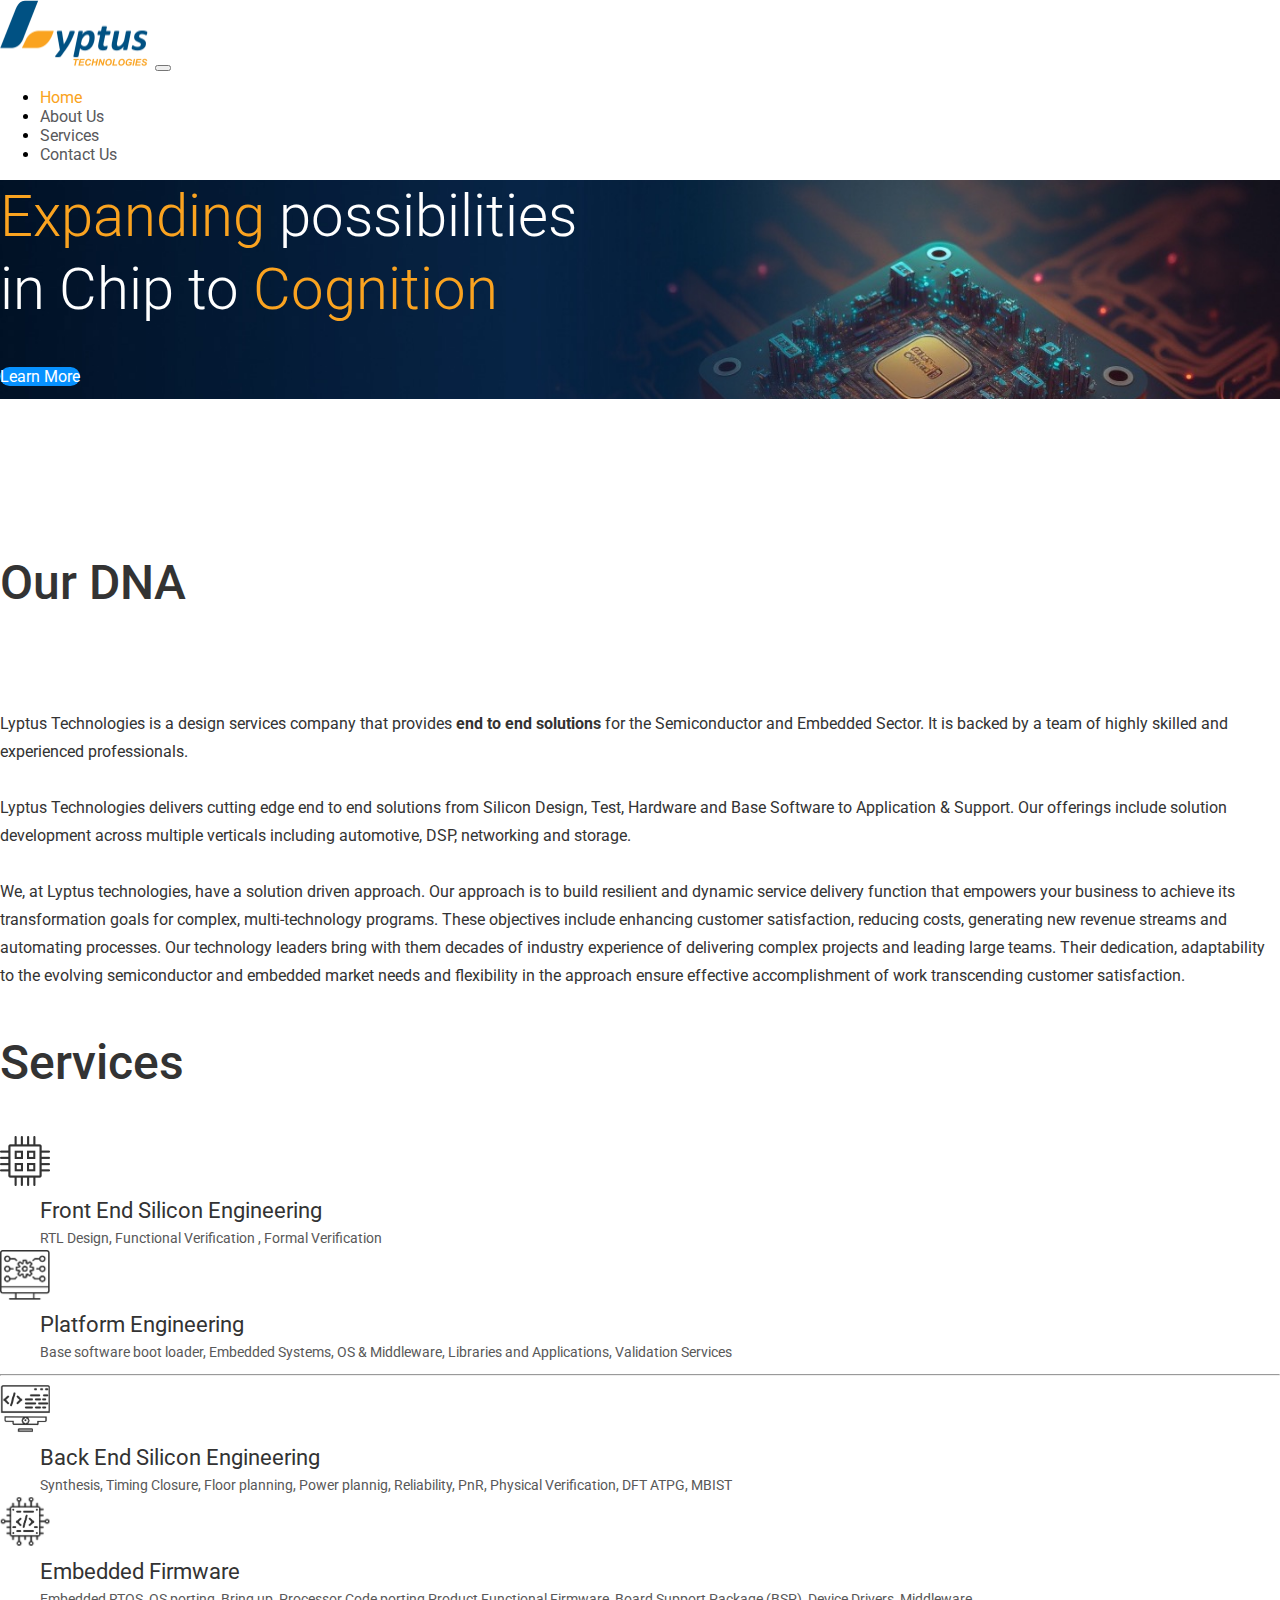
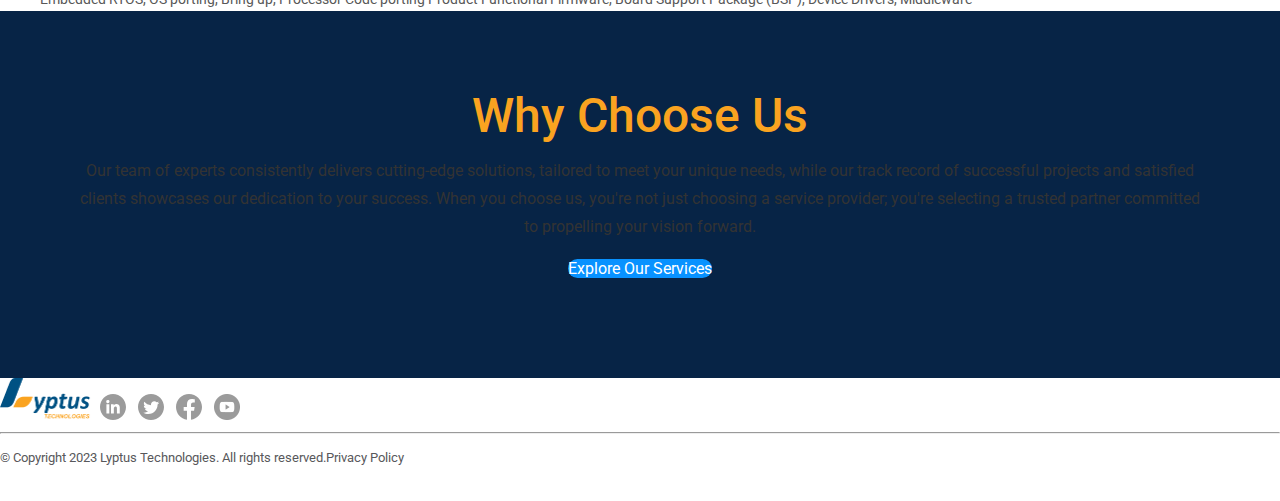
<file: index.html>
<!DOCTYPE html>
<html>

<head>
  <link rel="preconnect" href="https://fonts.googleapis.com">
  <link rel="preconnect" href="https://fonts.gstatic.com" crossorigin>
  <link
    href="https://fonts.googleapis.com/css2?family=Roboto:ital,wght@0,100;0,300;0,400;0,500;0,700;0,900;1,100;1,300;1,400;1,500;1,700;1,900&display=swap"
    rel="stylesheet">
  <link href="https://cdn.jsdelivr.net/npm/bootstrap@5.3.2/dist/css/bootstrap.min.css" rel="stylesheet"
    integrity="sha384-T3c6CoIi6uLrA9TneNEoa7RxnatzjcDSCmG1MXxSR1GAsXEV/Dwwykc2MPK8M2HN" crossorigin="anonymous">
  <script src="https://cdn.jsdelivr.net/npm/bootstrap@5.3.2/dist/js/bootstrap.bundle.min.js"
    integrity="sha384-C6RzsynM9kWDrMNeT87bh95OGNyZPhcTNXj1NW7RuBCsyN/o0jlpcV8Qyq46cDfL"
    crossorigin="anonymous"></script>
  <link rel="stylesheet" href="/globals.css" />
  <link rel="stylesheet" href="/style.css" />
  <meta name="viewport" content="width=device-width, initial-scale=1.0">
  <title>Lyptus Technologies - Home</title>
</head>

<body>
  <div class="container">
    <nav class="navbar navbar-expand-lg">
      <div class="container-fluid">
        <a class="navbar-brand logo" href="#">
          <img src="img/logo.png" alt="Logo" width="151" height="68">
        </a>
        <button class="navbar-toggler" type="button" data-bs-toggle="collapse" data-bs-target="#navbarNavDropdown"
          aria-controls="navbarNavDropdown" aria-expanded="false" aria-label="Toggle navigation">
          <span class="navbar-toggler-icon"></span>
        </button>
        <div class="collapse navbar-collapse justify-content-end" id="navbarNavDropdown">
          <ul class="navbar-nav">
            <li class="nav-item">
              <a class="nav-link active active-nav" aria-current="page" href="#">Home</a>
            </li>
            <li class="nav-item">
              <a class="nav-link normal-nav" aria-current="page" href="/AboutUs/AboutUs.html">About Us</a>
            </li>
            <li class="nav-item">
              <a class="nav-link normal-nav" aria-current="page" href="/Services/Services.html">Services</a>
            </li>
            <li class="nav-item">
              <a class="nav-link normal-nav" aria-current="page" href="/ContactUs/contactus.html">Contact Us</a>
            </li>
            <!-- <li class="nav-item">
              <a class="nav-link normal-nav" aria-current="page" href="/Career/career.html">Career</a>
            </li>
            <li class="nav-item">
              <a class="nav-link normal-nav" aria-current="page" href="/OurTeam/ourteam.html">Our Team</a>
            </li> -->
          </ul>
        </div>
      </div>

    </nav>
    <div class="container banner home-banner mt-1">
      <div class="hero-text pt-5 ps-5 pb-4">
        <div><span class="theme-fg-color">Expanding</span> possibilities</div>
        <div>in Chip to <span class="theme-fg-color">Cognition</span></div>
        <div class="pb-5 pt-5">
          <a class="btn btn-primary banner-button home-banner-button" href="/Services/Services.html">Learn More</a>
        </div>
      </div>
    </div>

    <div class="text-center">
      <p style="height:95px">&nbsp;</p>
      <p class="heading-text">Our DNA</p>
      <p style="height:38px">&nbsp;</p>
      <div class="normal-text">Lyptus Technologies is a design services company that provides <strong>end to end
          solutions</strong>
        for the Semiconductor
        and Embedded Sector. It is backed by a team of highly skilled
        and experienced professionals.<br /><br />Lyptus Technologies delivers cutting edge end to end
        solutions from Silicon Design, Test, Hardware and Base Software to Application &amp; Support. Our
        offerings include solution development across multiple verticals including automotive, DSP, networking and
        storage.<br /><br />We, at Lyptus
        technologies, have a solution driven approach. Our approach is to build resilient and dynamic service
        delivery function that empowers your business to achieve its transformation
        goals for complex, multi-technology programs. These objectives include enhancing customer satisfaction,
        reducing costs, generating new revenue streams and automating processes. Our technology leaders bring
        with them decades of industry experience of delivering complex projects and leading large teams. Their
        dedication,
        adaptability to the evolving semiconductor and embedded market needs and flexibility in the approach
        ensure
        effective
        accomplishment of work transcending customer satisfaction.</div>
    </div>
    
    <div class="main-content mt-5">
      <p class="heading-text">Services</p>
      <div class="row services">
        <div class="col-sm-12 col-md-6 mb-5 mb-md-3">
          <div class="row">
            <div class="col-1"><img class="img" src="img/clip-path-group.png" width="50" /></div>
            <div class="col-10 home-card">
              <div class="h2">Front End Silicon Engineering</div>
              <div class="small-text">RTL Design, Functional Verification , Formal Verification</div>
            </div>
          </div>
        </div>
        <div class="col-sm-12 col-md-6 mb-5 mb-md-3">
          <div class="row">
            <div class="col-1"><img class="img" src="img/layer-2.png" width="50" /></div>
            <div class="col-10 home-card">
              <div class="h2">Platform Engineering</div>
              <div class="small-text">Base software boot loader, Embedded Systems, OS &amp; Middleware, Libraries
                and Applications, Validation
                Services</div>
            </div>
          </div>
        </div>
        <div class="col-12 d-none d-md-block mb-3">
          <hr />
        </div>
        <div class="col-sm-12 col-md-6 mb-5 mb-md-3">
          <div class="row">
            <div class="col-1"><img class="img" src="img/vector-7.png" width="50" /></div>
            <div class="col-10 home-card">
              <div class="h2">Back End Silicon Engineering</div>
              <div class="small-text">Synthesis, Timing Closure, Floor planning, Power plannig, Reliability, PnR,
                Physical Verification, DFT
                ATPG, MBIST</div>
            </div>
          </div>
        </div>

        <div class="col-sm-12 col-md-6 mb-5 mb-md-3">
          <div class="row">
            <div class="col-1"><img class="img" src="img/vector-8.png" width="50" /></div>
            <div class="col-10 home-card">
              <div class="h2">Embedded Firmware</div>
              <div class="small-text">Embedded RTOS, OS porting, Bring up, Processor Code porting Product Functional
                Firmware, Board Support
                Package (BSP), Device Drivers, Middleware</div>
            </div>
          </div>
        </div>
      </div>
    </div>

    <div class="container-fluid why-choose-us mt-3 mt-md-5 mb-5">
      <div class="heading-text theme-fg-color pb-5">Why Choose Us</div>
      <p class="normal-text text-white">
        Our team of experts consistently delivers cutting-edge solutions, tailored to meet your unique needs,
        while our track record of successful projects and satisfied clients showcases our dedication to your
        success. When you choose us, you&#39;re not just choosing a service provider; you&#39;re selecting a
        trusted partner committed to propelling your vision forward.
      </p>
      <div class="pb-5">
        <a class="btn btn-primary banner-button choose-us-button" href="/Services/Services.html">Explore Our
          Services</a>
      </div>
    </div>

    <footer class="my-4 container-fluid">
      <div class="w-100">
        <img class="logo-2 me-3" src="img/logo-1.png" width="92" height="42" />
        <img class="social-icon" src="img/vector-2.svg" />
        <img class="social-icon" src="img/vector-1.svg" />
        <img class="social-icon" src="img/vector.svg" />
        <img class="social-icon" src="img/group.png" />
        <hr />
        <p class="footer-text w-100">&copy; Copyright 2023 Lyptus Technologies. All rights reserved.<span
            class="float-end">Privacy Policy</span></p>
      </div>
    </footer>
  </div>
  <div>&nbsp;</div>
</body>

</html>
</file>
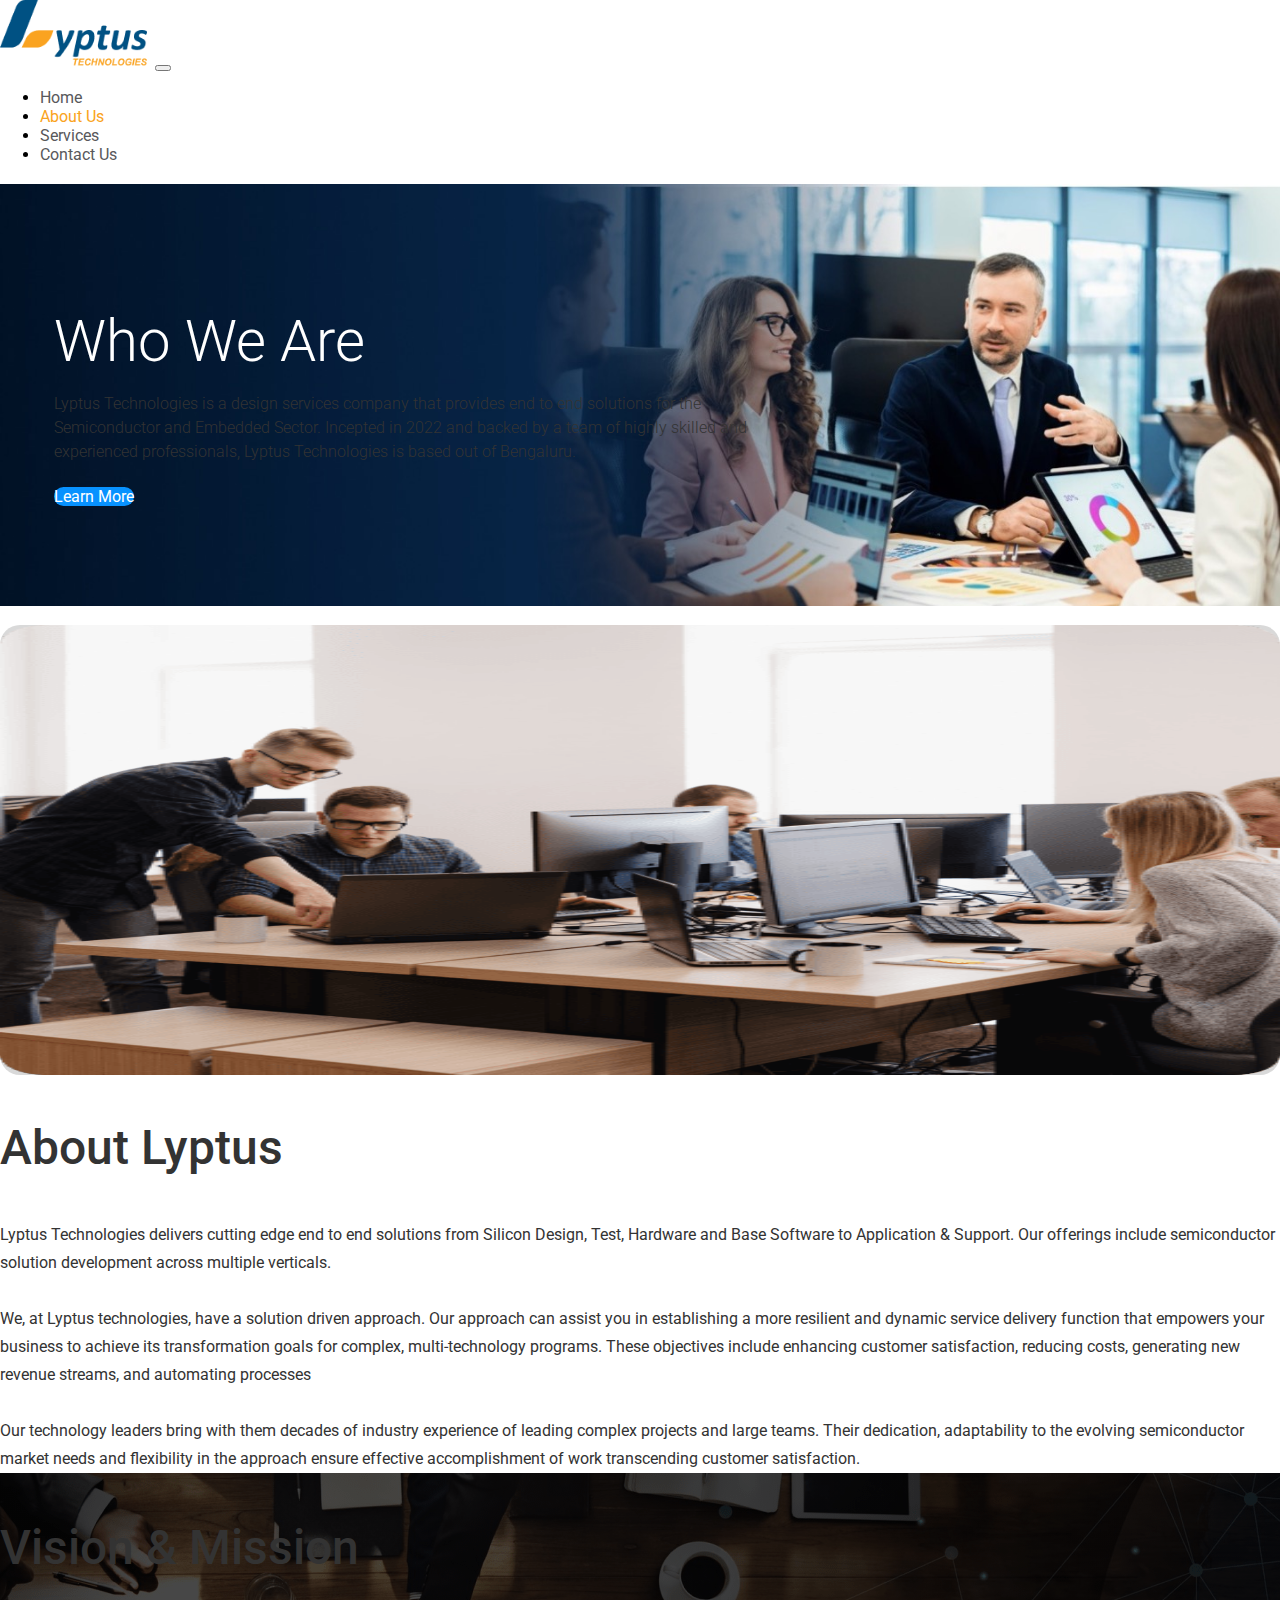
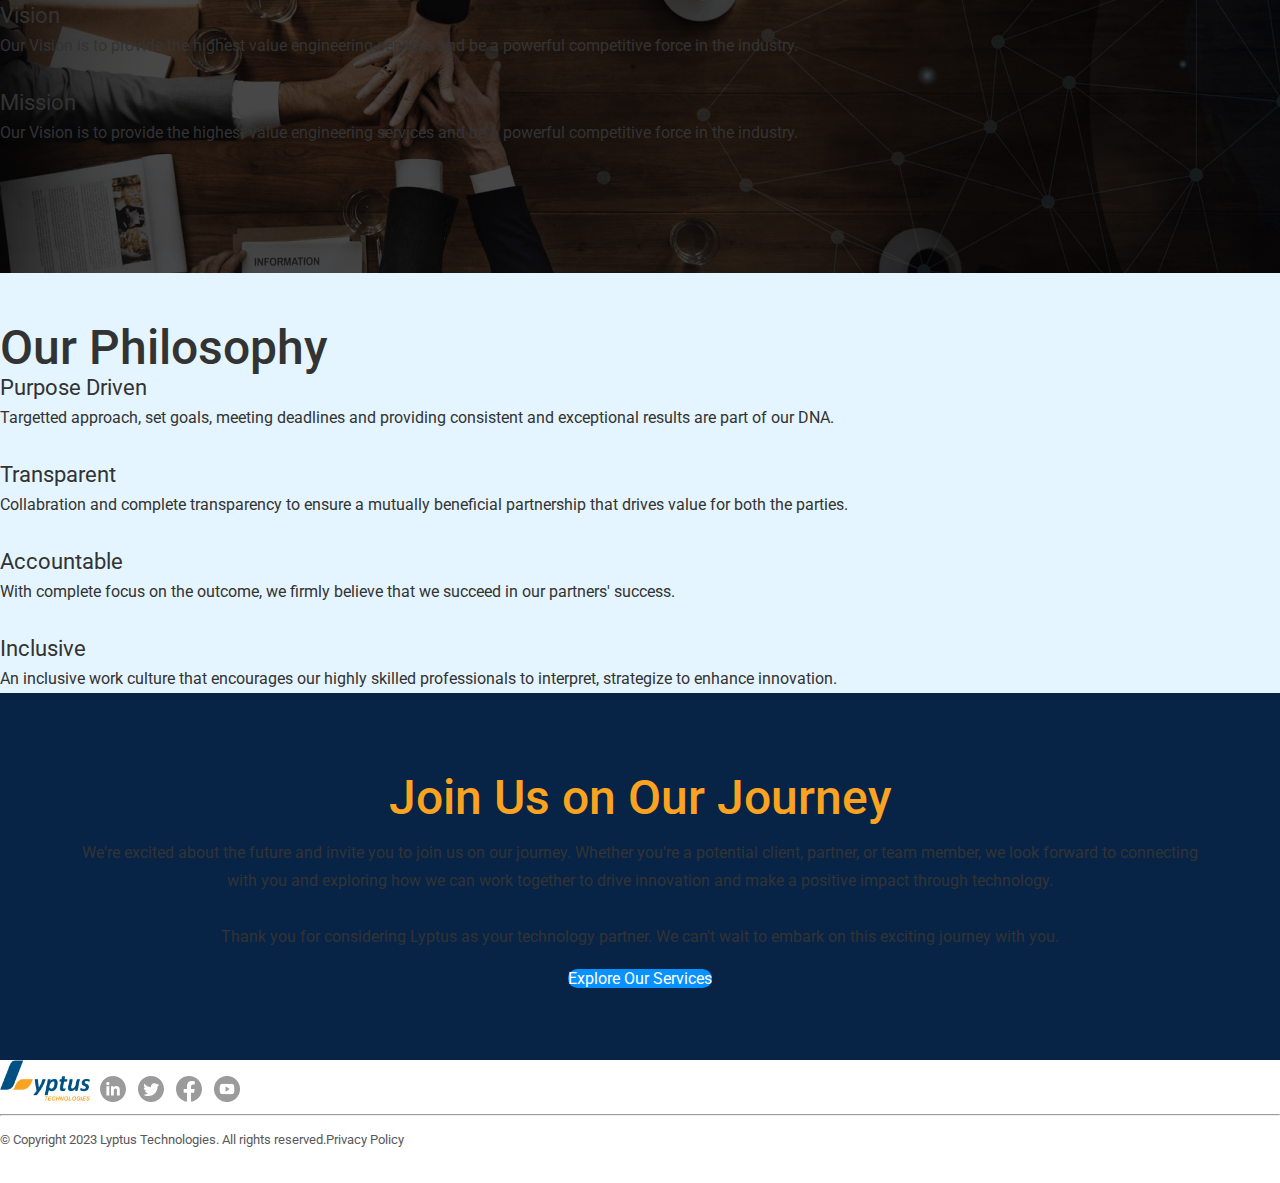
<file: AboutUs/AboutUs.html>
<!DOCTYPE html>
<html>

<head>
  <link rel="preconnect" href="https://fonts.googleapis.com">
  <link rel="preconnect" href="https://fonts.gstatic.com" crossorigin>
  <link
    href="https://fonts.googleapis.com/css2?family=Roboto:ital,wght@0,100;0,300;0,400;0,500;0,700;0,900;1,100;1,300;1,400;1,500;1,700;1,900&display=swap"
    rel="stylesheet">
  <link href="https://cdn.jsdelivr.net/npm/bootstrap@5.3.2/dist/css/bootstrap.min.css" rel="stylesheet"
    integrity="sha384-T3c6CoIi6uLrA9TneNEoa7RxnatzjcDSCmG1MXxSR1GAsXEV/Dwwykc2MPK8M2HN" crossorigin="anonymous">
  <script src="https://cdn.jsdelivr.net/npm/bootstrap@5.3.2/dist/js/bootstrap.bundle.min.js"
    integrity="sha384-C6RzsynM9kWDrMNeT87bh95OGNyZPhcTNXj1NW7RuBCsyN/o0jlpcV8Qyq46cDfL"
    crossorigin="anonymous"></script>
  <link rel="stylesheet" href="../globals.css" />
  <link rel="stylesheet" href="../style.css" />
  <meta name="viewport" content="width=device-width, initial-scale=1.0">
  <title>Lyptus Technologies - About Us</title>
</head>

<body>
  <div class="container">
    <nav class="navbar navbar-expand-lg">
      <div class="container-fluid">
        <a class="navbar-brand logo" href="#">
          <img src="img/logo.png" alt="Logo" width="151" height="68">
        </a>
        <button class="navbar-toggler" type="button" data-bs-toggle="collapse" data-bs-target="#navbarNavDropdown"
          aria-controls="navbarNavDropdown" aria-expanded="false" aria-label="Toggle navigation">
          <span class="navbar-toggler-icon"></span>
        </button>
        <div class="collapse navbar-collapse justify-content-end" id="navbarNavDropdown">
          <ul class="navbar-nav">
            <li class="nav-item">
              <a class="nav-link normal-nav" aria-current="page" href="/index.html">Home</a>
            </li>
            <li class="nav-item">
              <a class="nav-link active active-nav" aria-current="page" href="#">About Us</a>
            </li>
            <li class="nav-item">
              <a class="nav-link normal-nav" aria-current="page" href="/Services/Services.html">Services</a>
            </li>
            <li class="nav-item">
              <a class="nav-link normal-nav" aria-current="page" href="/ContactUs/contactus.html">Contact Us</a>
            </li>
            <!-- <li class="nav-item">
              <a class="nav-link normal-nav" aria-current="page" href="/Career/career.html">Career</a>
            </li>
            <li class="nav-item">
              <a class="nav-link normal-nav" aria-current="page" href="/OurTeam/ourteam.html">Our Team</a>
            </li> -->
          </ul>
        </div>
      </div>

    </nav>
    <div class="container">
      <div class="banner about-us-banner">
      <div class="home-banner-text">
        <div class="hero-text mt-4 mt-md-0 text-white">Who We Are</div>
        <div class="normal-text banner-margin text-white">Lyptus Technologies is a design services company
          that provides end to end
          solutions for the Semiconductor and Embedded Sector. Incepted in 2022 and backed by a team of highly skilled
          and experienced professionals, Lyptus Technologies is based out of Bengaluru.</div>
        <div class="mt-4 pb-md-8">
          <a class="btn btn-primary banner-button about-us-button" href="/Services/Services.html">Learn More</a>
        </div>
      </div>
      </div>
      <div class="container mt-2">
        <div class="row mt-1 mt-md-4">&nbsp;</div>
        <div class="row mt-4">
          <div class="col-sm-12 col-md-5 about-us-front-end-silicon"></div>
          <div class="col-sm-12 col-md-7 p-4 px-2 p-md-0 px-md-0">
            <p class="h1 ps-0 ps-md-5">About Lyptus</p>
            <div class="larger-text ps-0 ps-md-5">Lyptus Technologies delivers cutting edge end to end solutions from Silicon
              Design, Test, Hardware and Base Software to Application & Support. Our offerings include semiconductor
              solution development across multiple verticals.<br><br>
              We, at Lyptus technologies, have a solution driven approach. Our approach can assist you in establishing a
              more resilient and dynamic service delivery function that empowers your business to achieve its
              transformation goals for complex, multi-technology programs. These objectives include enhancing customer
              satisfaction, reducing costs, generating new revenue streams, and automating processes<br><br>
              Our technology leaders bring with them decades of industry experience of leading complex projects and
              large
              teams. Their dedication, adaptability to the evolving semiconductor market needs and flexibility in the
              approach ensure effective accomplishment of work transcending customer satisfaction.
            </div>
          </div>
        </div>
        <div class="row mt-4 banner vision-mission">
          <div class="col-sm-12 col-md-4 h1 mt-0 mt-md-5 text-white ps-4 ps-md-5 text-wrap"><br />Vision & Mission</div>
          <div class="col-sm-12 col-md-8 mt-0 mt-md-5 normal-text text-start ps-4 ps-md-5 text-white">
            <br />
            <span class="h2 text-white">Vision</span><br>
            Our Vision is to provide the highest value engineering services and be a powerful competitive force in the
            industry.<br><br>

            <span class="h2 text-white">Mission</span><br>
            Our Vision is to provide the highest value engineering services and be a powerful competitive force in the
            industry.<br><br>
          </div>
        </div>
        <div class="row banner philosophy pb-5">
          <div class="col-sm-12 col-md-4 h1 mt-0 mt-md-5 mb-5 mb-md-0 ps-4 ps-md-5 text-dark text-wrap"><br />Our Philosophy</div>
          <div class="col-sm-12 col-md-8 mt-0 mt-md-5 larger-text text-start ps-4 ps-md-5 text-dark">
            <span class="h2">Purpose Driven</span><br>
            Targetted approach, set goals, meeting deadlines and providing consistent and exceptional results are part
            of our DNA.<br><br>
            <span class="h2">Transparent</span><br>
            Collabration and complete transparency to ensure a mutually beneficial partnership that drives value for
            both the parties.<br><br>
            <span class="h2">Accountable</span><br>
            With complete focus on the outcome, we firmly believe that we succeed in our partners' success. <br><br>
            <span class="h2">Inclusive</span><br>
            An inclusive work culture that encourages our highly skilled professionals to interpret, strategize to
            enhance innovation.<br>
          </div>
        </div>

      </div>
      <div class="container-fluid why-choose-us mt-4 pb-5">
        <div class="h1 theme-fg-color pb-4">Join Us on Our Journey</div>
        <p class="normal-text text-white">
          We&#39;re excited about the future and invite you to join us on our journey. Whether you&#39;re a potential
          client, partner, or team member, we look forward to connecting with you and exploring how we
          can work together to drive innovation and make a positive impact through technology.<br /><br/>
          Thank you for considering Lyptus as your technology partner. We can&#39;t wait to embark on this exciting
          journey with you.
        </p>
        <div>
          <a class="btn btn-primary banner-button choose-us-button" href="/Services/Services.html">Explore Our
            Services</a>
        </div>
      </div>
      <footer class="my-4 container-fluid">
        <div class="w-100">
          <img class="logo-2 me-3" src="img/logo-1.png" width="92" height="42" />
          <img class="social-icon" src="img/vector-2.svg" />
          <img class="social-icon" src="img/vector-1.svg" />
          <img class="social-icon" src="img/vector.svg" />
          <img class="social-icon" src="img/group.png" />
          <hr />
          <p class="footer-text w-100">&copy; Copyright 2023 Lyptus Technologies. All rights reserved.<span
              class="float-end">Privacy Policy</span></p>
        </div>
      </footer>
    </div>
    <div>&nbsp;</div>
</body>

</html>
</file>
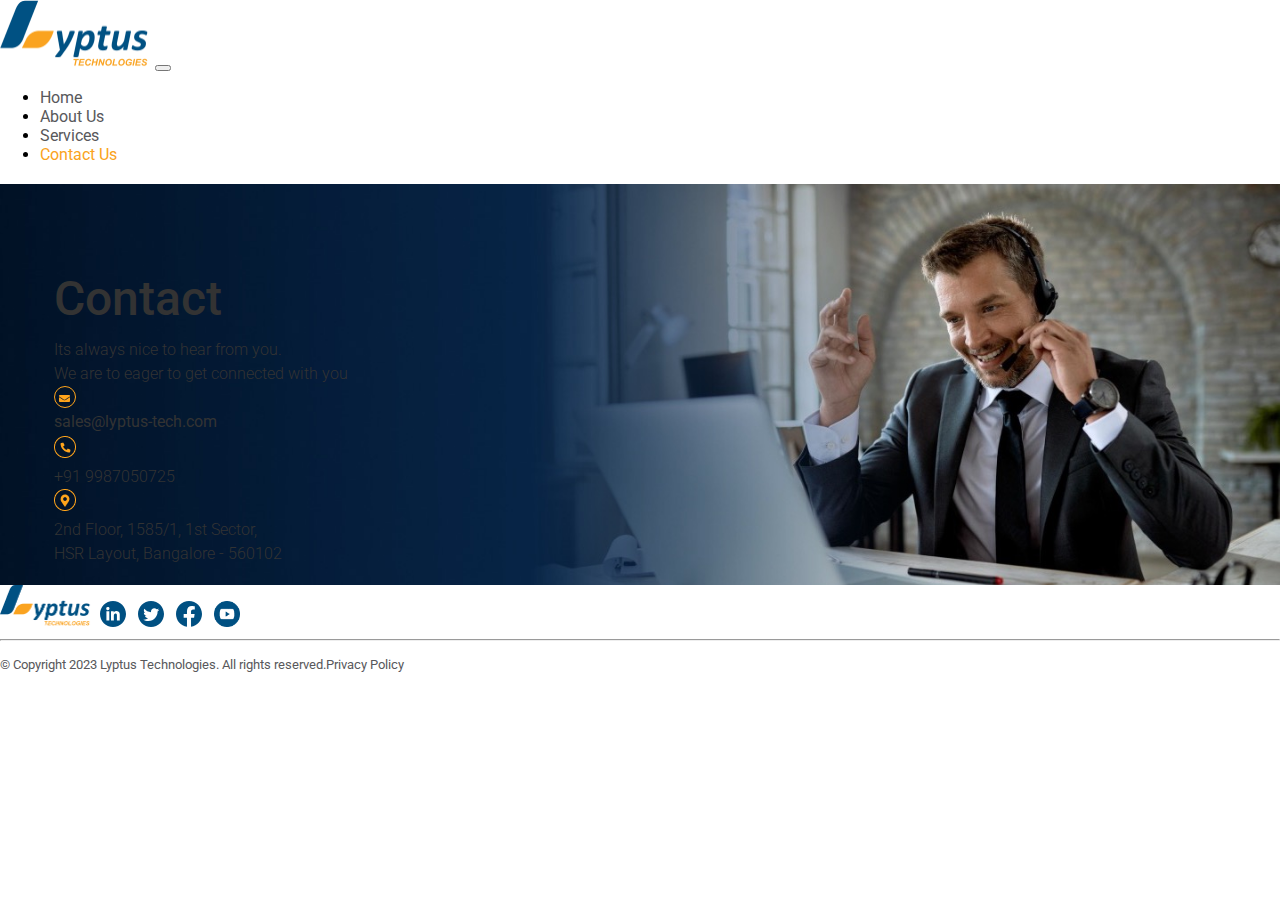
<file: ContactUs/contactus.html>
<!DOCTYPE html>
<html>
  <head>
    <link rel="preconnect" href="https://fonts.googleapis.com">
  <link rel="preconnect" href="https://fonts.gstatic.com" crossorigin>
  <link
    href="https://fonts.googleapis.com/css2?family=Roboto:ital,wght@0,100;0,300;0,400;0,500;0,700;0,900;1,100;1,300;1,400;1,500;1,700;1,900&display=swap"
    rel="stylesheet">
    <link href="https://cdn.jsdelivr.net/npm/bootstrap@5.3.2/dist/css/bootstrap.min.css" rel="stylesheet"
      integrity="sha384-T3c6CoIi6uLrA9TneNEoa7RxnatzjcDSCmG1MXxSR1GAsXEV/Dwwykc2MPK8M2HN" crossorigin="anonymous">
    <script src="https://cdn.jsdelivr.net/npm/bootstrap@5.3.2/dist/js/bootstrap.bundle.min.js"
      integrity="sha384-C6RzsynM9kWDrMNeT87bh95OGNyZPhcTNXj1NW7RuBCsyN/o0jlpcV8Qyq46cDfL"
      crossorigin="anonymous"></script>
    <link rel="stylesheet" href="/globals.css" />
    <link rel="stylesheet" href="/style.css" />
    <meta name="viewport" content="width=device-width, initial-scale=1.0">
    <title>Lyptus Technologies - Contact Us</title>
  </head>
  <body>
    <div class="container">
      <nav class="navbar navbar-expand-lg">
        <div class="container-fluid">
          <a class="navbar-brand logo" href="#">
            <img src="img/logo.png" alt="Logo" width="151" height="68">
          </a>
          <button class="navbar-toggler" type="button" data-bs-toggle="collapse" data-bs-target="#navbarNavDropdown"
            aria-controls="navbarNavDropdown" aria-expanded="false" aria-label="Toggle navigation">
            <span class="navbar-toggler-icon"></span>
          </button>
          <div class="collapse navbar-collapse justify-content-end" id="navbarNavDropdown">
            <ul class="navbar-nav">
              <li class="nav-item">
                <a class="nav-link normal-nav" aria-current="page" href="/index.html">Home</a>
              </li>
              <li class="nav-item">
                <a class="nav-link normal-nav" aria-current="page" href="/AboutUs/AboutUs.html">About Us</a>
              </li>
              <li class="nav-item">
                <a class="nav-link normal-nav" aria-current="page" href="/Services/Services.html">Services</a>
              </li>
              <li class="nav-item">
                <a class="nav-link active active-nav" aria-current="page" href="/ContactUs/contactus.html">Contact Us</a>
              </li>
              <!-- <li class="nav-item">
                <a class="nav-link normal-nav" aria-current="page" href="/Career/career.html">Career</a>
              </li>
              <li class="nav-item">
                <a class="nav-link normal-nav" aria-current="page" href="/OurTeam/ourteam.html">Our Team</a>
              </li> -->
            </ul>
          </div>
        </div>
  
      </nav>

      <div class="container banner contact-us">
        <div class="contact-banner-text">
          <div class="h1 mt-n4 mt-md-0 pb-0 pb-md-0 text-white">Contact</div>
          <div class="normal-text banner-margin text-white">Its always nice to hear from you.<br/>
            We are to eager to get connected with you</div>
            <div class="normal-text text-white text-start mt-4 mt-md-5 pt-2 pt-md-0 row vw-50">
              <div class="col-1" style="width:32px"><div class="vector-wrapper"><img src="img/vector-3.svg" style="padding-left: 4px;margin-top: -7px;vertical-align: middle;"/></div></div>
              <div class="col-11">sales@lyptus-tech.com</div>
            </div>
            <div class="normal-text text-white banner-small-text text-start mt-2 row vw-50">
              <div class="col-1" style="width:32px"><img src="img/icon-contact.png" /></div>
              <div class="col-11">+91 9987050725</div>
            </div>
            <div class="normal-text text-white banner-small-text text-start mt-2 row vw-50 pb-5 pb-md-0 ">
              <div class="col-1" style="width:32px"> <img src="img/icon-address.png" /></div>
              <div class="col-11">2nd Floor, 1585/1, 1st Sector, <br/>HSR Layout, Bangalore - 560102</div>
            </div>
        </div>
        <div class="pb-5">&nbsp;</div>
      </div>

      <footer class="my-4 container-fluid">
        <div class="w-100">
          <img class="logo-2 me-3" src="img/logo-1.png" width="92" height="42" />
          <img class="social-icon" src="img/vector-2.svg" />
          <img class="social-icon" src="img/vector-1.svg" />
          <img class="social-icon" src="img/vector.svg" />
          <img class="social-icon" src="img/group.png" />
          <hr />
          <p class="footer-text w-100">&copy; Copyright 2023 Lyptus Technologies. All rights reserved.<span
              class="float-end">Privacy Policy</span></p>
        </div>
      </footer>
      </div>
      <div>&nbsp;</div>
    
    </div>
  </body>
</html>

<!---  Following code needs to be embedded for Google map location

<iframe src="https://www.google.com/maps/embed?pb=!1m18!1m12!1m3!1d10999.017529402812!2d77.63693124868685!3d12.924429002024235!2m3!1f0!2f0!3f0!3m2!1i1024!2i768!4f13.1!3m3!1m2!1s0x3bae15d3ef5438eb%3A0xab0dee9cc060c332!2sLyptus%20Technologies%20Pvt%20Ltd!5e0!3m2!1sen!2sin!4v1697276605988!5m2!1sen!2sin" width="600" height="450" style="border:0;" allowfullscreen="" loading="lazy" referrerpolicy="no-referrer-when-downgrade"></iframe>
-->
</file>
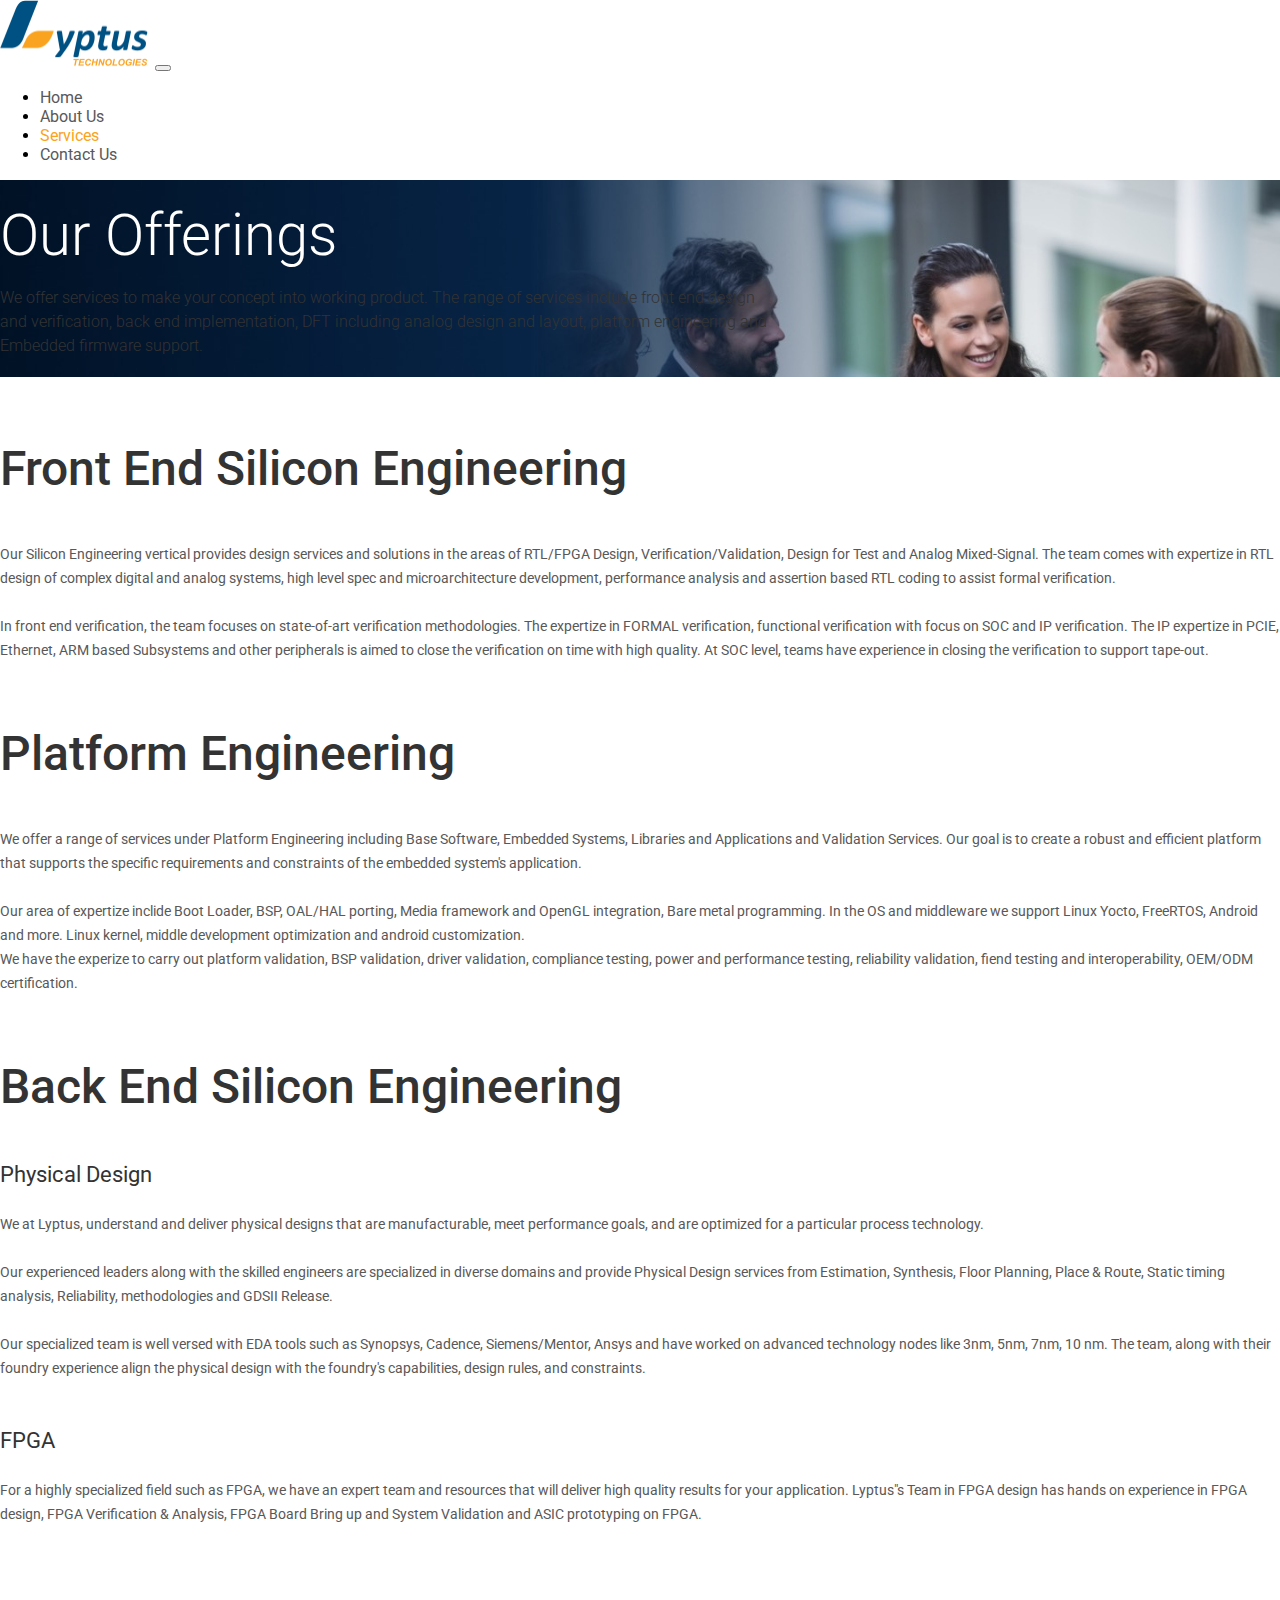
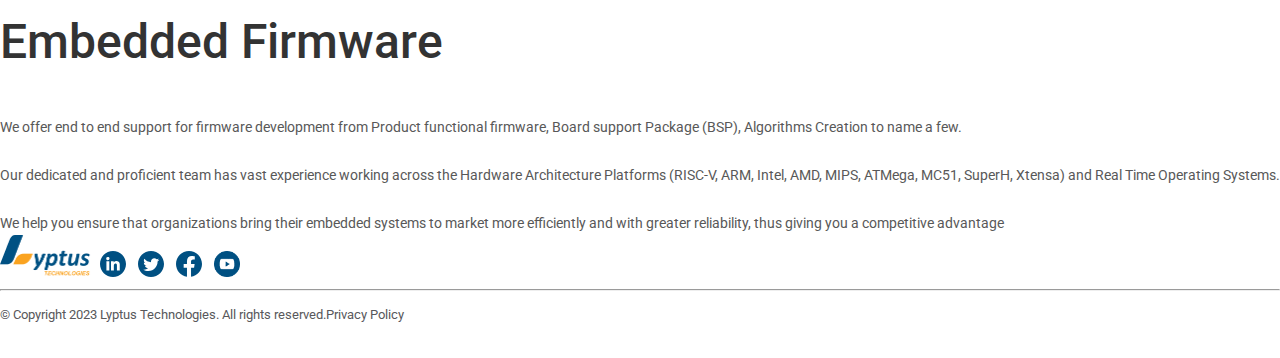
<file: Services/Services.html>
<!DOCTYPE html>
<html>

<head>
  <link rel="preconnect" href="https://fonts.googleapis.com">
  <link rel="preconnect" href="https://fonts.gstatic.com" crossorigin>
  <link
    href="https://fonts.googleapis.com/css2?family=Roboto:ital,wght@0,100;0,300;0,400;0,500;0,700;0,900;1,100;1,300;1,400;1,500;1,700;1,900&display=swap"
    rel="stylesheet">
  <link href="https://cdn.jsdelivr.net/npm/bootstrap@5.3.2/dist/css/bootstrap.min.css" rel="stylesheet"
    integrity="sha384-T3c6CoIi6uLrA9TneNEoa7RxnatzjcDSCmG1MXxSR1GAsXEV/Dwwykc2MPK8M2HN" crossorigin="anonymous">
  <script src="https://cdn.jsdelivr.net/npm/bootstrap@5.3.2/dist/js/bootstrap.bundle.min.js"
    integrity="sha384-C6RzsynM9kWDrMNeT87bh95OGNyZPhcTNXj1NW7RuBCsyN/o0jlpcV8Qyq46cDfL"
    crossorigin="anonymous"></script>
  <link rel="stylesheet" href="/globals.css" />
  <link rel="stylesheet" href="/style.css" />
  <meta name="viewport" content="width=device-width, initial-scale=1.0">
  <title>Lyptus Technologies - Our Offerings</title>
</head>

<body>
  <div class="container">
    <nav class="navbar navbar-expand-lg">
      <div class="container-fluid">
        <a class="navbar-brand logo" href="#">
          <img src="img/logo.png" alt="Logo" width="151" height="68">
        </a>
        <button class="navbar-toggler" type="button" data-bs-toggle="collapse" data-bs-target="#navbarNavDropdown"
          aria-controls="navbarNavDropdown" aria-expanded="false" aria-label="Toggle navigation">
          <span class="navbar-toggler-icon"></span>
        </button>
        <div class="collapse navbar-collapse justify-content-end" id="navbarNavDropdown">
          <ul class="navbar-nav">
            <li class="nav-item">
              <a class="nav-link normal-nav" aria-current="page" href="/index.html">Home</a>
            </li>
            <li class="nav-item">
              <a class="nav-link normal-nav" aria-current="page" href="/AboutUs/AboutUs.html">About Us</a>
            </li>
            <li class="nav-item">
              <a class="nav-link active active-nav" aria-current="page" href="/Services/Services.html">Services</a>
            </li>
            <li class="nav-item">
              <a class="nav-link normal-nav" aria-current="page" href="/ContactUs/contactus.html">Contact Us</a>
            </li>
            <!-- <li class="nav-item">
              <a class="nav-link normal-nav" aria-current="page" href="/Career/career.html">Career</a>
            </li>
            <li class="nav-item">
              <a class="nav-link normal-nav" aria-current="page" href="/OurTeam/ourteam.html">Our Team</a>
            </li> -->
          </ul>
        </div>
      </div>

    </nav>
    <div class="container banner services-banner">
      <div class="pt-5 pb-4">&nbsp;</div>
      <div class="hero-text pt-5 ps-5 pb-5">
        <div class="mt-4 mt-md-0 pb-5 pb-md-0">Our Offerings</div>
        <div class="normal-text banner-margin text-white">We offer services to make your concept into
          working
          product. The range of services include front end design and verification, back end implementation, DFT
          including analog design and layout, platform engineering and Embedded firmware support.</div>
      </div>
      <div class="pt-5 pb-5">&nbsp;</div>
    </div>
    
    <div class="mt-2 px-4 px-md-0">
      <div class="row mt-1 mt-md-1 d-none d-md-block">&nbsp;</div>
      <div class="row mt-5 mt-md-2">
        <div class="col-sm-12 col-md-5 fe-silicon order-sm-1"></div>
        <div class="col-sm-12 col-md-7 p-4 px-2 p-md-0 px-md-0 order-sm-2">
          <p class="h1 ps-0 ps-md-5">Front End Silicon Engineering</p>
          <div class="small-text ps-0 ps-md-5">Our Silicon Engineering vertical provides design services and solutions
            in
            the areas of RTL/FPGA Design,
            Verification/Validation, Design for Test and Analog Mixed-Signal.
            The team comes with expertize in RTL design of complex digital and analog systems, high level spec and
            microarchitecture development, performance analysis and assertion based RTL coding to assist formal
            verification. <br><br>
            In front end verification, the team focuses on state-of-art verification methodologies. The expertize in
            FORMAL verification, functional verification with focus on SOC and IP verification. The IP expertize in
            PCIE, Ethernet, ARM based Subsystems and other peripherals is aimed to close the verification on time with
            high quality. At SOC level, teams have experience in closing the verification to support tape-out.
          </div>
        </div>
      </div>

      <div class="row mt-0 mt-md-5 d-none d-md-block">&nbsp;</div>

      <div class="row mt-5 mt-md-2">
        <div class="col-sm-12 col-md-7 p-4 px-2 p-md-0 px-md-0 order-last order-md-first">
          <p class="h1 ps-0">Platform Engineering</p>
          <div class="small-text ps-0 pe-0 pe-md-5 text-justify">We offer a range of services under Platform
            Engineering
            including Base
            Software, Embedded Systems,
            Libraries and Applications and Validation Services. Our goal is to create a robust and efficient platform
            that supports the specific requirements and constraints of the embedded system's application.<br><br>
            Our area of expertize inclide Boot Loader, BSP, OAL/HAL porting, Media framework and OpenGL integration,
            Bare metal programming. In the OS and middleware we support Linux Yocto, FreeRTOS, Android and more. Linux
            kernel, middle development optimization and android customization. <br>
            We have the experize to carry out platform validation, BSP validation, driver validation, compliance
            testing, power and performance testing, reliability validation, fiend testing and interoperability,
            OEM/ODM certification.
          </div>
        </div>
        <div class="col-sm-12 col-md-5 platform-engineering order-first order-md-last"></div>
      </div>

      <div class="row mt-0 mt-md-5 d-none d-md-block">&nbsp;</div>

      <div class="row mt-5 mt-md-2">
        <div class="col-sm-12 col-md-5 backend-engineering"></div>
        <div class="col-sm-12 col-md-7 p-4 px-2 p-md-0 px-md-0">
          <p class="h1 ps-0 ps-md-5">Back End Silicon Engineering</p>
          <div class="small-text ps-0 ps-md-5">
            <p class="h2">Physical Design</p>
            We at Lyptus, understand and deliver physical designs that are manufacturable, meet performance goals, and
            are optimized for a particular process technology.<br><br>
            Our experienced leaders along with the skilled engineers are specialized in diverse domains and provide
            Physical Design services from Estimation, Synthesis, Floor Planning, Place & Route, Static timing
            analysis, Reliability, methodologies and GDSII Release.<br><br>
            Our specialized team is well versed with EDA tools such as Synopsys, Cadence, Siemens/Mentor, Ansys and
            have worked on advanced technology nodes like 3nm, 5nm, 7nm, 10 nm. The team, along with their foundry
            experience align the physical design with the foundry's capabilities, design rules, and
            constraints.<br><br>

            <p class="h2">FPGA</p>
            For a highly specialized field such as FPGA, we have an expert team and resources that will deliver high
            quality results for your application. Lyptus&quot;s Team in FPGA design has hands on experience in FPGA
            design,
            FPGA Verification & Analysis, FPGA Board Bring up and System Validation and ASIC prototyping on
            FPGA.<br><br>
          </div>
        </div>
      </div>

      <div class="row mt-0 mt-md-5 d-none d-md-block">&nbsp;</div>

      <div class="row mt-5 mt-md-2">
        <div class="col-sm-12 col-md-7 p-4 px-2 p-md-0 px-md-0 order-last order-md-first">
          <p class="h1 ps-0">Embedded Firmware</p>
          <div class="small-text ps-0 pe-0 pe-md-5 text-justify">We offer end to end support for firmware development
            from Product functional firmware, Board support
            Package (BSP), Algorithms Creation to name a few.<br><br>
            Our dedicated and proficient team has vast experience working across the Hardware Architecture Platforms
            (RISC-V, ARM, Intel, AMD, MIPS, ATMega, MC51, SuperH, Xtensa) and Real Time Operating Systems.<br><br>
            We help you ensure that organizations bring their embedded systems to market more efficiently and with
            greater reliability, thus giving you a competitive advantage<br>
          </div>
        </div>
        <div class="col-sm-12 col-md-5 embedded-firmware order-first order-md-last"></div>
      </div>
      <footer class="my-4 container-fluid">
        <div class="w-100">
          <img class="logo-2 me-3" src="img/logo-1.png" width="92" height="42" />
          <img class="social-icon" src="img/vector-2.svg" />
          <img class="social-icon" src="img/vector-1.svg" />
          <img class="social-icon" src="img/vector.svg" />
          <img class="social-icon" src="img/group.png" />
          <hr />
          <p class="footer-text w-100">&copy; Copyright 2023 Lyptus Technologies. All rights reserved.<span
              class="float-end">Privacy Policy</span></p>
        </div>
      </footer>
    </div>
    <div>&nbsp;</div>
  </div>

  </div>
</body>

</html>
</file>
<file: globals.css>
* {
  -webkit-font-smoothing: antialiased;
  box-sizing: border-box;
}
html,
body {
  margin: 0px;
  height: 100%;
  font-family: "Roboto", Helvetica;
}
a {
  text-decoration: none;
  color:inherit
}
</file>
<file: style.css>
.theme-fg-color {
  color: #faa320 !important;
}

.social-icon {
  width: 26px;
  height: 26px;
  margin-left: 4px;
  margin-right: 4px;
}

.heading-text,
.h1 {
  color: #333;
  font-family: Roboto;
  font-size: 48px;
  font-style: normal;
  font-weight: 500;
  line-height: 50px;
  /* 104.167% */
}

.normal-text,
p {
  color: #333;
  font-family: Roboto;
  font-size: 16px;
  font-style: normal;
  font-weight: 400;
  line-height: 28px;
  /* 175% */
}

.larger-text {
  
  color: #333;
  font-family: Roboto;
  font-size: 18px;
  font-style: normal;
  font-weight: 400;
  line-height: 28px;
  /* 155.556% */
  color: #333;
  font-family: Roboto;
  font-size: 16px;
  font-style: normal;
  font-weight: 400;
  line-height: 28px;
}

.hero-text {
  color: #FFF;
  font-family: Roboto;
  font-size: 58px;
  font-style: normal;
  font-weight: 300;
  line-height: 73px;
}

.h2 {
  color: #333;
  font-family: Roboto;
  font-size: 22px;
  font-style: normal;
  font-weight: 400;
  line-height: 30px;
  /* 136.364% */
}

.small-text {
  color: #585858;
  font-family: Roboto;
  font-size: 14px;
  font-style: normal;
  font-weight: 400;
  line-height: 24px;
  /* 171.429% */
}

.footer-text {
  color: #58585B;
  font-family: Roboto;
  font-size: 13px;
  font-style: normal;
  font-weight: 400;
  line-height: 22px;
  /* 169.231% */
}

.logo {
  width: 151px;
  height: 68px;
}


.active-nav {
  color: #FAA320 !important;
  font-family: Roboto;
  font-size: 16px;
  font-style: normal;
  font-weight: 400;
  line-height: normal;
}

.normal-nav {
  color: #58585B;
  font-family: Roboto;
  font-size: 16px;
  font-style: normal;
  font-weight: 400;
  line-height: normal;
}

.banner {
  background-size: cover;
  background-repeat: no-repeat;
  min-width: 100%;
  background-position: top;
}

.banner-button {
  font-family: "Roboto", Helvetica;
  font-weight: 400;
  color: #ffffff;
  font-size: 16px;
  letter-spacing: 0;
  line-height: 23px;
  white-space: nowrap;
  border-radius: 20px;
  background-color: #0892ff;
}

.main-content {
  font-family: "Roboto", Helvetica;
  font-weight: 400;
  color: #333333;
  font-size: 1.2rem;
  text-align: justify;
  letter-spacing: 0;
  line-height: 2rem;
  margin-top: 40px;
}

.main-content .h1,
.heading {
  font-family: "Roboto", Helvetica;
  font-weight: 500;
  color: #333333;
  font-size: 48px;
  letter-spacing: 0;
  line-height: 50px;
  white-space: nowrap;
}


.home-banner {
  background-image: url(./img/bannner.jpg);
}

.home-banner-text {
  padding-top: 121px;
  padding-left: 4.2%;
  margin-top: 20px;
  font-family: "Roboto", Helvetica;
  font-weight: 300;
  color: transparent;
  font-size: 3.2vw;
  letter-spacing: 0;
  line-height: 3.9vw;
  color: #ffffff;
}



.home-banner-button {
  width: 122px;
}

.choose-us-button {
  margin-top: 4%;
  width: 178px;
}

.home-card {
  padding-left: 40px;
}

.home-card-title {
  font-weight: 400;
  color: #333333;
  font-size: 22px;
  letter-spacing: 0;
  line-height: 30px;
  white-space: nowrap;
}

.home-card-body {
  font-weight: 400;
  color: #585858;
  font-size: 14px;
  letter-spacing: 0;
  line-height: 24px;
  padding-top: 2px;
}

.services {
  margin-top: 48px;
}

.why-choose-us {
  background-color: #072446;
  min-height: 367px;
  padding-top: 5rem;
  padding-left: 5rem;
  padding-right: 5rem;
  text-align: center;
}

.about-us-banner {
  background-image: url(./AboutUs/img/bannner.jpg);
}

.banner-margin {
  font-family: "Roboto", Helvetica;
  margin-right: 39vw;
  margin-top: 14px;
  text-align: left;
  font-size: 16px;
  line-height: 24px;
  font-weight: 300;
  letter-spacing: 0;
}

.banner-small-text {
  font-family: "Roboto", Helvetica;
  text-align: left;
  font-size: 16px;
  line-height: 24px;
  font-weight: 300;
  letter-spacing: 0;
}

.about-us-button {
  margin-top: 2%;
  width: 122px;
}

.about-us-front-end-silicon {
  /* width: 550px; */
  height: 450px;
  background-color: #d9d9d9;
  border-radius: 20px;
  background-image: url(./AboutUs/img/mask-group-4-min.png);
  background-size: 100% 100%;
}

.vision-mission {
  background: linear-gradient(rgba(0, 0, 0, 0.7), rgba(0, 0, 0, 0.7)), url(./AboutUs/img/mask-group-3-min.png);
  color: #fff;
  background-color: #ededed;
  background-blend-mode: darken;
  min-height: 400px;
}

.philosophy {
  background-color: #e5f5ff;
  /* min-height: 500px; */
}

.hide-on-small {
  visibility: visible;
}

.pb-md-8 {
  padding-bottom: 92px;
}

.services-banner {
  background-color: #072446;
  background-image: url(./Services/img/bannner.jpg);
  background-size: 100%;
  /* min-height: 370px; */
  background-size: cover;
}

.fe-silicon {
  background-image: url(./Services/img/mask-group-3-min.png);
  border-radius: 20px;
  background-size: 100%;
  background-repeat: no-repeat;
}

.platform-engineering {
  background-image: url(./Services/img/mask-group-2-min.png);
  border-radius: 20px;
  background-size: 100%;
  background-repeat: no-repeat;
}

.backend-engineering {
  background-image: url(./Services/img/mask-group-1-min.png);
  border-radius: 20px;
  background-size: 100%;
  background-repeat: no-repeat;
}

.embedded-firmware {
  background-image: url(./Services/img/mask-group-min.png);
  border-radius: 20px;
  background-size: 100%;
  background-repeat: no-repeat;
}

.contact-us {
  background-color: #072446;
  background-image: url(./ContactUs/img/bannner.jpg);
  background-size: 100%;
  background-size: cover;
}

.contact-banner-text {
  padding-top: 90px;
  padding-left: 4.2%;
  margin-top: 20px;
  font-family: "Roboto", Helvetica;
  font-weight: 300;
  color: transparent;
  font-size: 4.7vw;
  letter-spacing: 0;
  line-height: 3.9vw;
  color: #ffffff;
}

.vector-wrapper {
  border-radius: 11px;
  border: 1px solid;
  border-color: #ffa41b;
  width: 22px;
  height: 22px;
}

@media (max-width: 575.98px) {
.fe-silicon,
  .platform-engineering,
  .backend-engineering,
  .embedded-firmware {
    border-radius: 0 !important;
    width: 100%;
    padding-top: 54.166666666667%;
    height: 0;
    background-color: white;
  }
}

/* @media (max-width: 575.98px) {
  .main-content {
    font-size: 1.1rem;
    line-height: 1.5rem;
    padding-left: 0.4rem !important;
    padding-right: 0.4rem !important;
  }

  .home-banner-text {
    padding-top: 4vw;
    padding-left: 4.2%;
    font-size: 1.5rem;
    letter-spacing: 0;
    line-height: 2rem;
  }

  .contact-banner-text {
    padding-top: 4.5vw;
    padding-left: 4.2%;
    font-size: 2rem;
    letter-spacing: 0;
    line-height: 2rem;
  }

  .banner {
    background-size: 100%;
    min-width: 100%;
    height: auto !important;
    padding-bottom: 0;
  }

  .banner-button {
    margin-bottom: 1rem;
  }

  .home-banner-button {
    margin-top: 3.5%;
    width: 122px;
  }

  .home-card {
    padding-left: 40px;
  }

  .home-card-body {
    padding-top: 0px;
  }

  .why-choose-us {
    background-color: #072446;
    min-height: 300px;
    padding-top: 2rem;
    padding-left: 2rem;
    padding-right: 2rem;
    text-align: center;
  }

  .hide-on-small {
    visibility: hidden;
  }

  .pb-md-8 {
    padding-bottom: 0px;
  }

  .about-us-front-end-silicon {
    width: 100%;
    background-color: #d9d9d9;
    border-radius: 20px;
    background-image: url(./AboutUs/img/mask-group-4.png);
    background-size: 100% 100%;
  }

  .fe-silicon,
  .platform-engineering,
  .backend-engineering,
  .embedded-firmware {
    border-radius: 0 !important;
    width: 100%;
    padding-top: 54.166666666667%;
    height: 0;
  }

  .banner-margin {
    font-family: "Roboto", Helvetica;
    margin-right: 30vw;
    margin-top: 8px;
    text-align: left;
    font-size: 16px;
    line-height: 24px;
    font-weight: 300;
    letter-spacing: 0;
  }

} */
</file>
